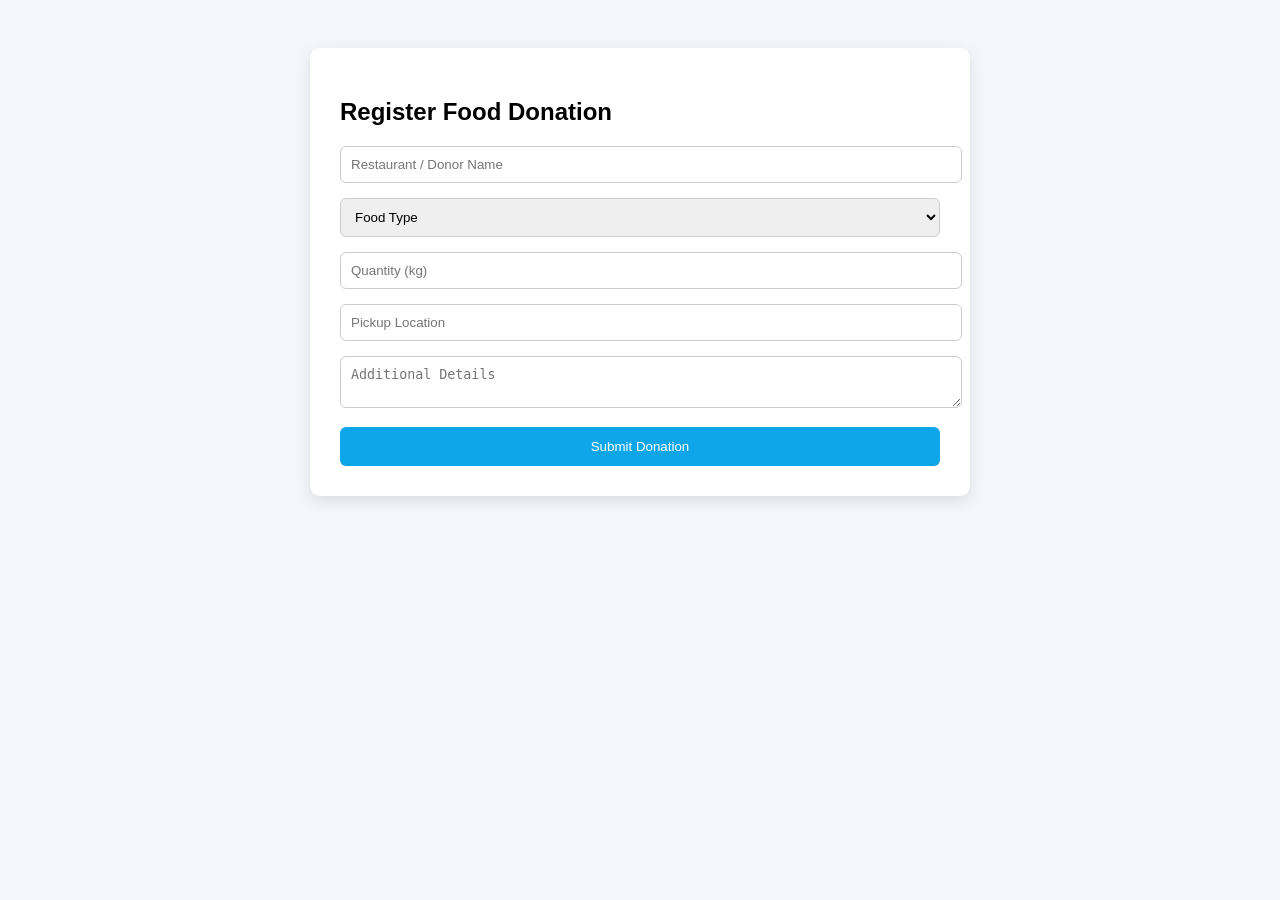
<file: pages/donations.html>
<!DOCTYPE html>
<html>
<head>
<title>Food Donations | FWMS</title>
<style>

body{
font-family:Arial;
background:#f4f6fb;
padding:40px;
}

.container{
background:white;
padding:30px;
border-radius:10px;
width:600px;
margin:auto;
box-shadow:0 5px 15px rgba(0,0,0,0.1);
}

h2{
margin-bottom:20px;
}

input,select,textarea{
width:100%;
padding:10px;
margin-bottom:15px;
border:1px solid #ccc;
border-radius:6px;
}

button{
background:#0ea5e9;
color:white;
border:none;
padding:12px;
width:100%;
border-radius:6px;
cursor:pointer;
}

button:hover{
background:#0284c7;
}

</style>
</head>

<body>

<div class="container">

<h2>Register Food Donation</h2>

<form>

<input type="text" placeholder="Restaurant / Donor Name">

<select>
<option>Food Type</option>
<option>Cooked Food</option>
<option>Packaged Food</option>
<option>Fruits & Vegetables</option>
</select>

<input type="number" placeholder="Quantity (kg)">

<input type="text" placeholder="Pickup Location">

<textarea placeholder="Additional Details"></textarea>

<button>Submit Donation</button>

</form>

</div>

</body>
</html>
</file>
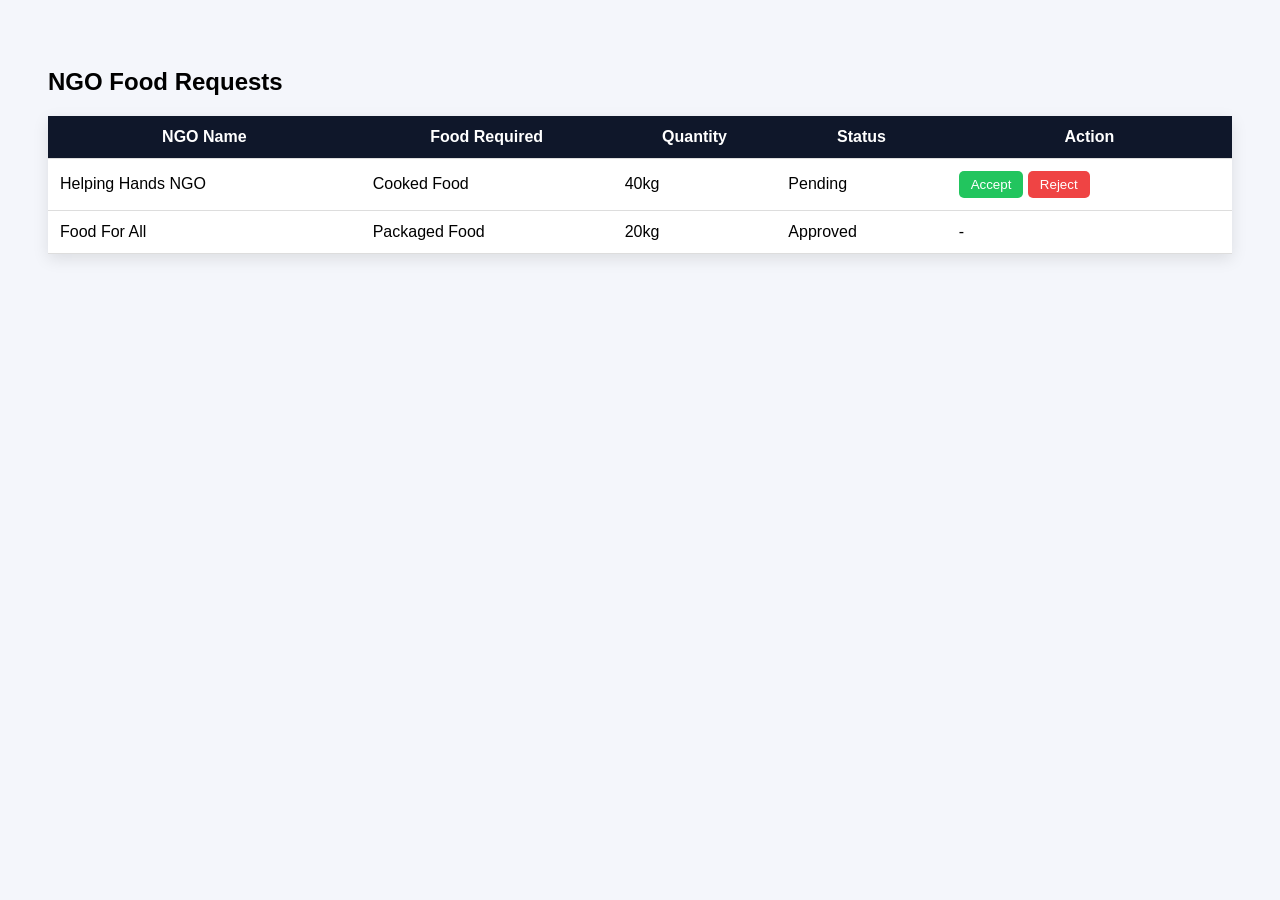
<file: pages/ngo_requests.html>
<!DOCTYPE html>
<html>
<head>
<title>NGO Requests | FWMS</title>

<style>

body{
font-family:Arial;
background:#f4f6fb;
padding:40px;
}

table{
width:100%;
border-collapse:collapse;
background:white;
box-shadow:0 5px 15px rgba(0,0,0,0.1);
}

th,td{
padding:12px;
border-bottom:1px solid #ddd;
}

th{
background:#0f172a;
color:white;
}

button{
padding:6px 12px;
border:none;
border-radius:5px;
cursor:pointer;
}

.accept{
background:#22c55e;
color:white;
}

.reject{
background:#ef4444;
color:white;
}

</style>
</head>

<body>

<h2>NGO Food Requests</h2>

<table>

<tr>
<th>NGO Name</th>
<th>Food Required</th>
<th>Quantity</th>
<th>Status</th>
<th>Action</th>
</tr>

<tr>
<td>Helping Hands NGO</td>
<td>Cooked Food</td>
<td>40kg</td>
<td>Pending</td>
<td>
<button class="accept">Accept</button>
<button class="reject">Reject</button>
</td>
</tr>

<tr>
<td>Food For All</td>
<td>Packaged Food</td>
<td>20kg</td>
<td>Approved</td>
<td>-</td>
</tr>

</table>

</body>
</html>
</file>
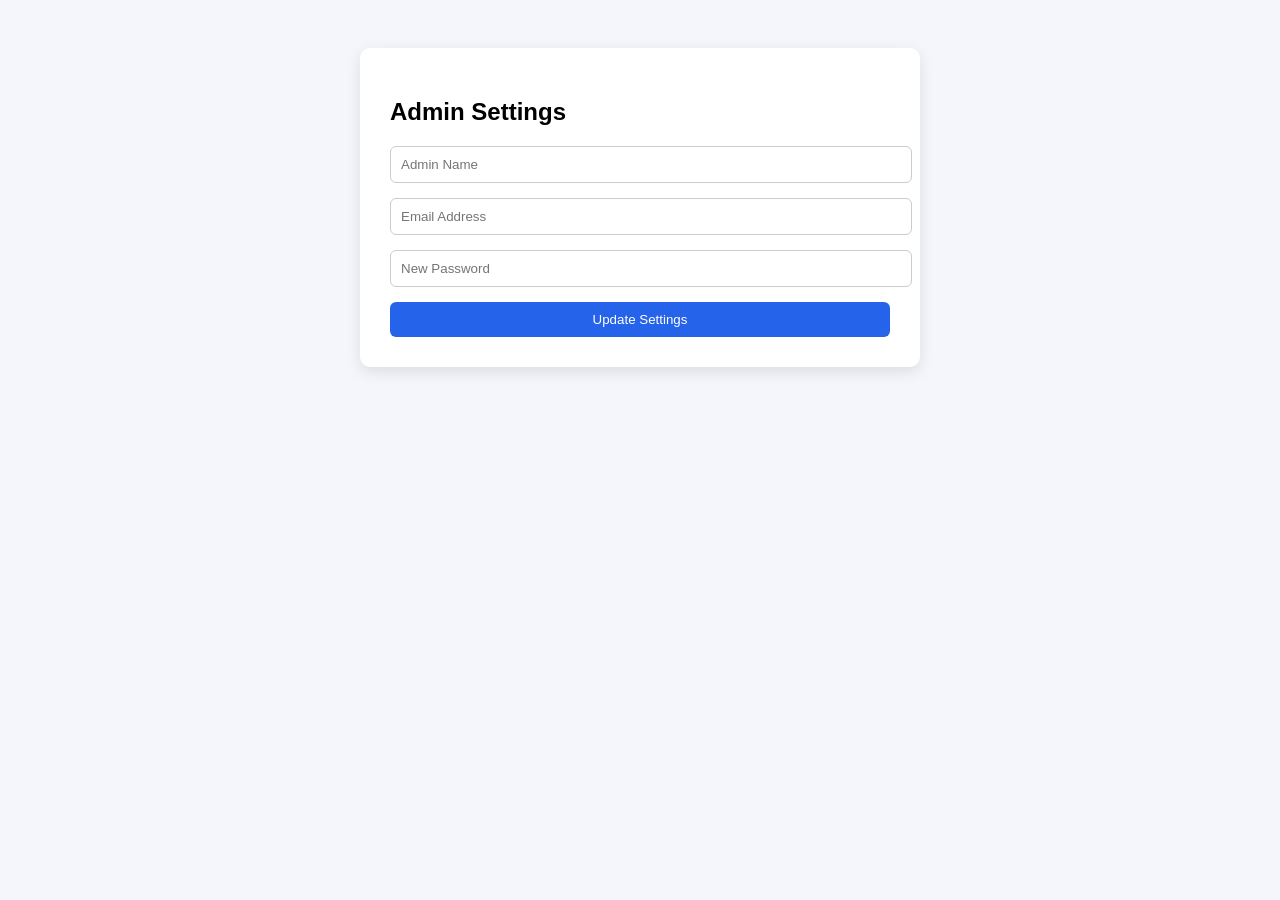
<file: pages/settings.html>
<!DOCTYPE html>
<html>
<head>

<title>Settings | FWMS</title>

<style>

body{
font-family:Arial;
background:#f4f6fb;
padding:40px;
}

.container{
background:white;
padding:30px;
border-radius:10px;
width:500px;
margin:auto;
box-shadow:0 5px 15px rgba(0,0,0,0.1);
}

input{
width:100%;
padding:10px;
margin-bottom:15px;
border:1px solid #ccc;
border-radius:6px;
}

button{
background:#2563eb;
color:white;
padding:10px;
border:none;
border-radius:6px;
width:100%;
cursor:pointer;
}

</style>

</head>

<body>

<div class="container">

<h2>Admin Settings</h2>

<input type="text" placeholder="Admin Name">

<input type="email" placeholder="Email Address">

<input type="password" placeholder="New Password">

<button>Update Settings</button>

</div>

</body>
</html>
</file>
